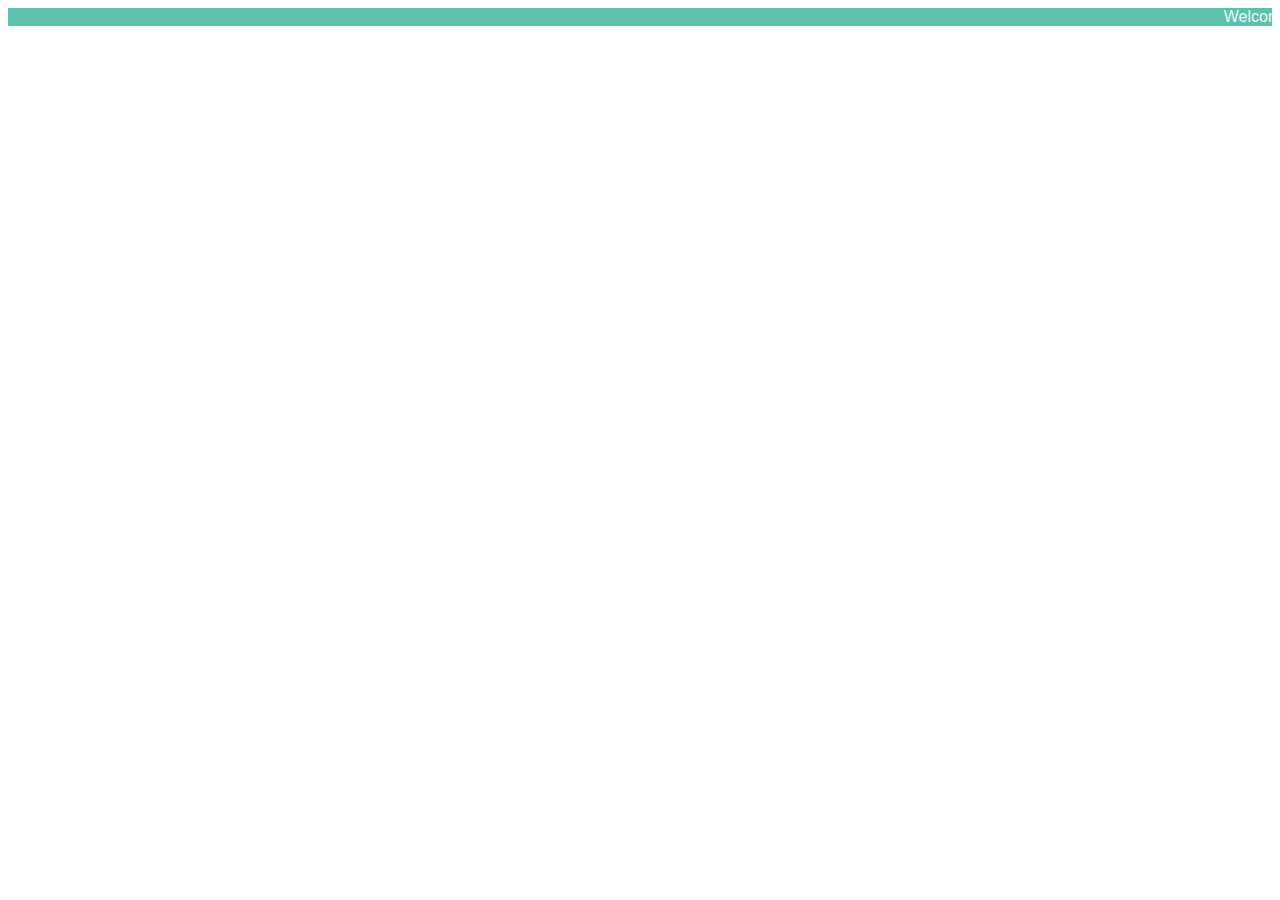
<file: foundation/templates/gallery.html>
<!-- Marquee for Page Description --> 
 <div class="bg-custom text-white py-2">
    <marquee behavior="scroll" direction="left" class="fw-bold">
        Welcome to the Tanga University Foundation! We are dedicated to supporting education excellence in Tanzania, providing opportunities and resources for students and institutions.
    </marquee>
</div>

<style>
    .bg-custom {
        background-color: #5bc1ac; /* Set background color to #5bc1ac */
    }

    .text-white {
        color: white; /* Set text color to white */
    }
</style>


<style>
    .gallery-container {
        display: flex;
        flex-wrap: wrap;
        justify-content: center;
    }
    .gallery-item {
        margin: 10px;
        text-align: center;
    }
    .gallery-item img {
        width: 300px; /* Adjust width as needed */
        height: 200px; /* Adjust height */
        object-fit: cover;
        border-radius: 8px;
    }
    .marquee {
        width: 100%;
        background-color: #203864;
        color: white;
        padding: 10px;
        font-size: 18px;
        text-align: center;
        font-weight: bold;
    }
    body {
        font-family: Arial, sans-serif;
    }
</style>
</head>
<body>
<!-- <marquee class="marquee">Welcome to the Tanga University Foundation Gallery - Celebrating Milestones and Achievements</marquee> -->

<style>
    .gallery-container {
        display: flex;
        flex-wrap: wrap;
        justify-content: center;
    }
    .gallery-item {
        margin: 10px;
        text-align: center;
        cursor: pointer;
    }
    .gallery-item img {
        width: 300px; /* Adjust width */
        height: 200px; /* Adjust height */
        object-fit: cover;
        border-radius: 8px;
        transition: 0.3s;
    }
    .gallery-item img:hover {
        transform: scale(1.05);
    }

    /* Modal Styles */
    .modal {
        display: none;
        position: fixed;
        z-index: 1000;
        left: 0;
        top: 0;
        width: 100%;
        height: 100%;
        background-color: rgba(0, 0, 0, 0.8);
        text-align: center;
    }
    .modal img {
        max-width: 90%;
        max-height: 90%;
        margin-top: 5%;
        border-radius: 8px;
    }
    .modal .close {
        position: absolute;
        top: 15px;
        right: 25px;
        color: white;
        font-size: 40px;
        cursor: pointer;
    }
</style>
</head>
<body>
</file>
